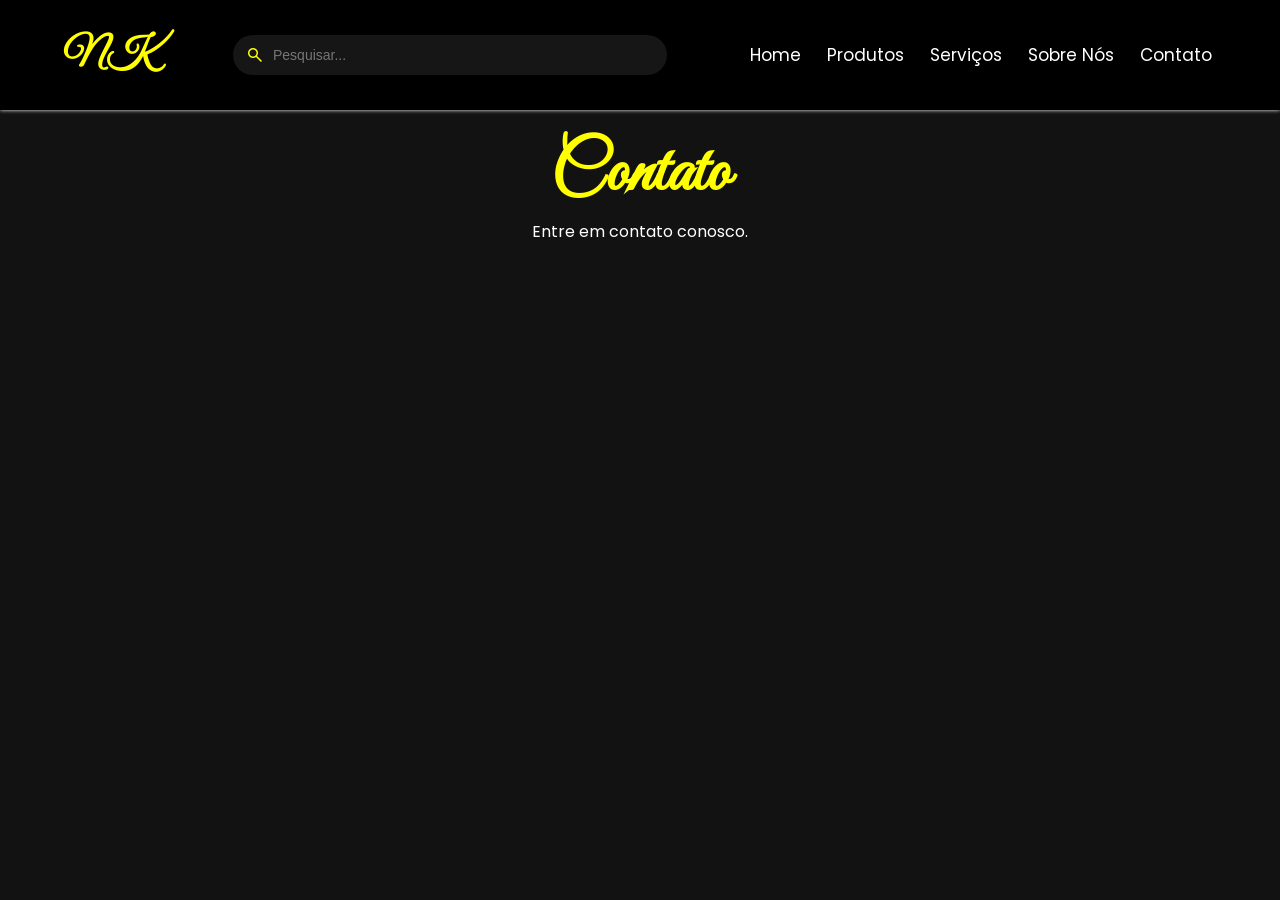
<file: pages/contato.html>
<!DOCTYPE html>
<html lang="pt-br">
<head>
    <meta charset="UTF-8">
    <meta name="viewport" content="width=device-width, initial-scale=1.0">
    <link rel="stylesheet" href="../css/styles.css">
    <title>Contato - NilKely</title>
</head>
<body>
    <header class="header">
      <nav class="navbar">
        <h1 class="logo-nk">NK</h1>

        <form class="search-bar">
          <span class="material-symbols-outlined">search</span>
          <input type="text" placeholder="Pesquisar..." />
        </form>

        <ul class="nav-links">
          <li><a href="../index.html">Home</a></li>
          <li><a href="produtos.html">Produtos</a></li>
          <li><a href="servicos.html">Serviços</a></li>
          <li><a href="sobre.html">Sobre Nós</a></li>
          <li><a href="contato.html">Contato</a></li>
        </ul>
      </nav>
    </header>

    <main>
      <h1 class="title">Contato</h1>
      <p style="text-align: center; color: white">
        Entre em contato conosco.
      </p>
    </main>

    <script src="../js/script.js"></script>
  </body>
</html>
</file>
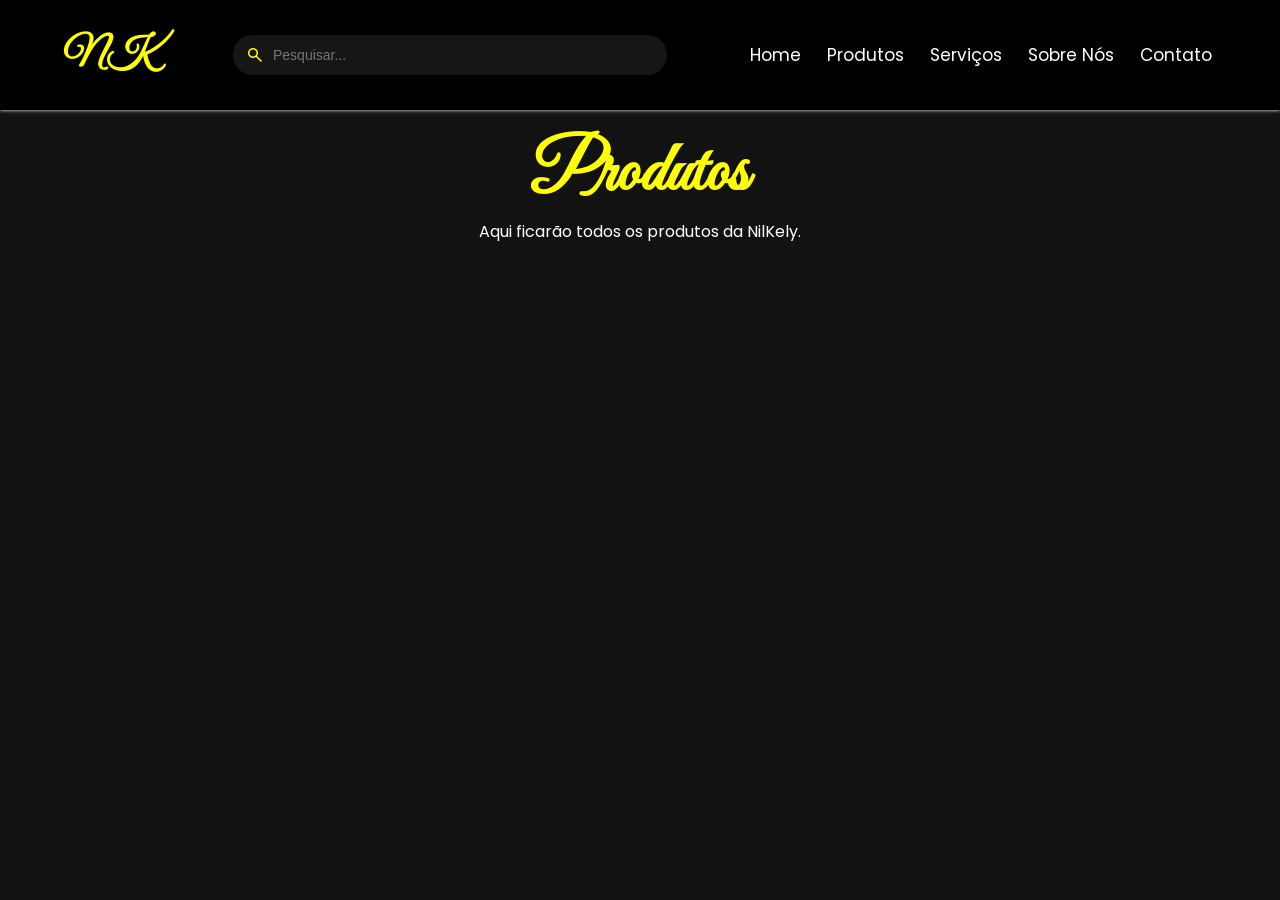
<file: pages/produtos.html>
<!doctype html>
<html lang="pt-br">
  <head>
    <meta charset="UTF-8" />
    <meta name="viewport" content="width=device-width, initial-scale=1.0" />
    <link rel="stylesheet" href="../css/styles.css" />
    <title>Produtos - NilKely</title>
  </head>

  <body>
    <header class="header">
      <nav class="navbar">
        <h1 class="logo-nk">NK</h1>

        <form class="search-bar">
          <span class="material-symbols-outlined">search</span>
          <input type="text" placeholder="Pesquisar..." />
        </form>

        <ul class="nav-links">
          <li><a href="../index.html">Home</a></li>
          <li><a href="produtos.html">Produtos</a></li>
          <li><a href="servicos.html">Serviços</a></li>
          <li><a href="sobre.html">Sobre Nós</a></li>
          <li><a href="contato.html">Contato</a></li>
        </ul>
      </nav>
    </header>

    <main>
      <h1 class="title">Produtos</h1>
      <p style="text-align: center; color: white">
        Aqui ficarão todos os produtos da NilKely.
      </p>
    </main>

    <script src="../js/script.js"></script>
  </body>
</html>
</file>
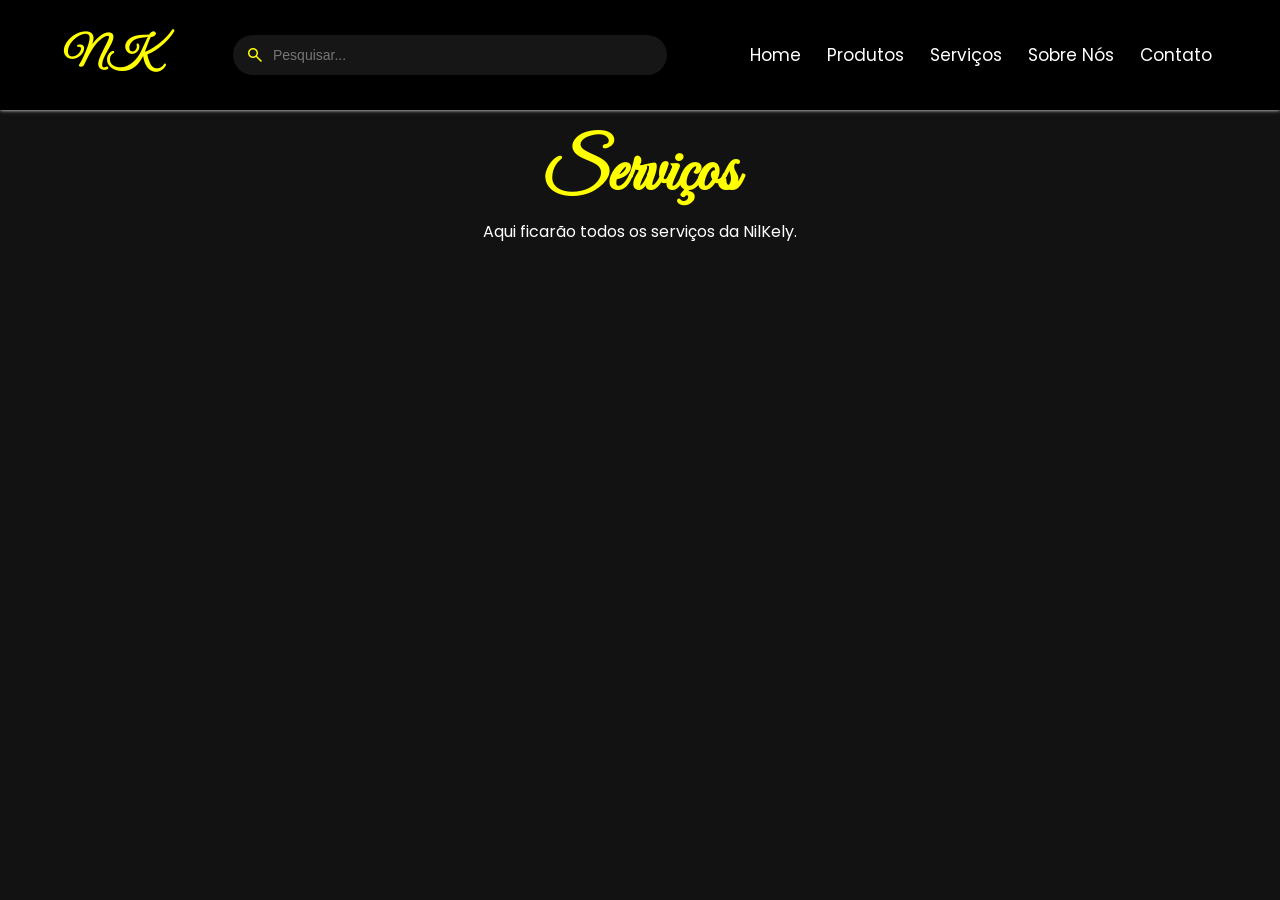
<file: pages/servicos.html>
<!doctype html>
<html lang="pt-br">
  <head>
    <meta charset="UTF-8" />
    <meta name="viewport" content="width=device-width, initial-scale=1.0" />
    <link rel="stylesheet" href="../css/styles.css" />
    <title>Serviços - Nilkely</title>
  </head>

  <body>
    <header class="header">
      <nav class="navbar">
        <h1 class="logo-nk">NK</h1>

        <form class="search-bar">
          <span class="material-symbols-outlined">search</span>
          <input type="text" placeholder="Pesquisar..." />
        </form>

        <ul class="nav-links">
          <li><a href="../index.html">Home</a></li>
          <li><a href="produtos.html">Produtos</a></li>
          <li><a href="servicos.html">Serviços</a></li>
          <li><a href="sobre.html">Sobre Nós</a></li>
          <li><a href="contato.html">Contato</a></li>
        </ul>
      </nav>
    </header>

    <main>
      <h1 class="title">Serviços</h1>
      <p style="text-align: center; color: white">
        Aqui ficarão todos os serviços da NilKely.
      </p>
    </main>

    <script src="../js/script.js"></script>
  </body>
</html>
</file>
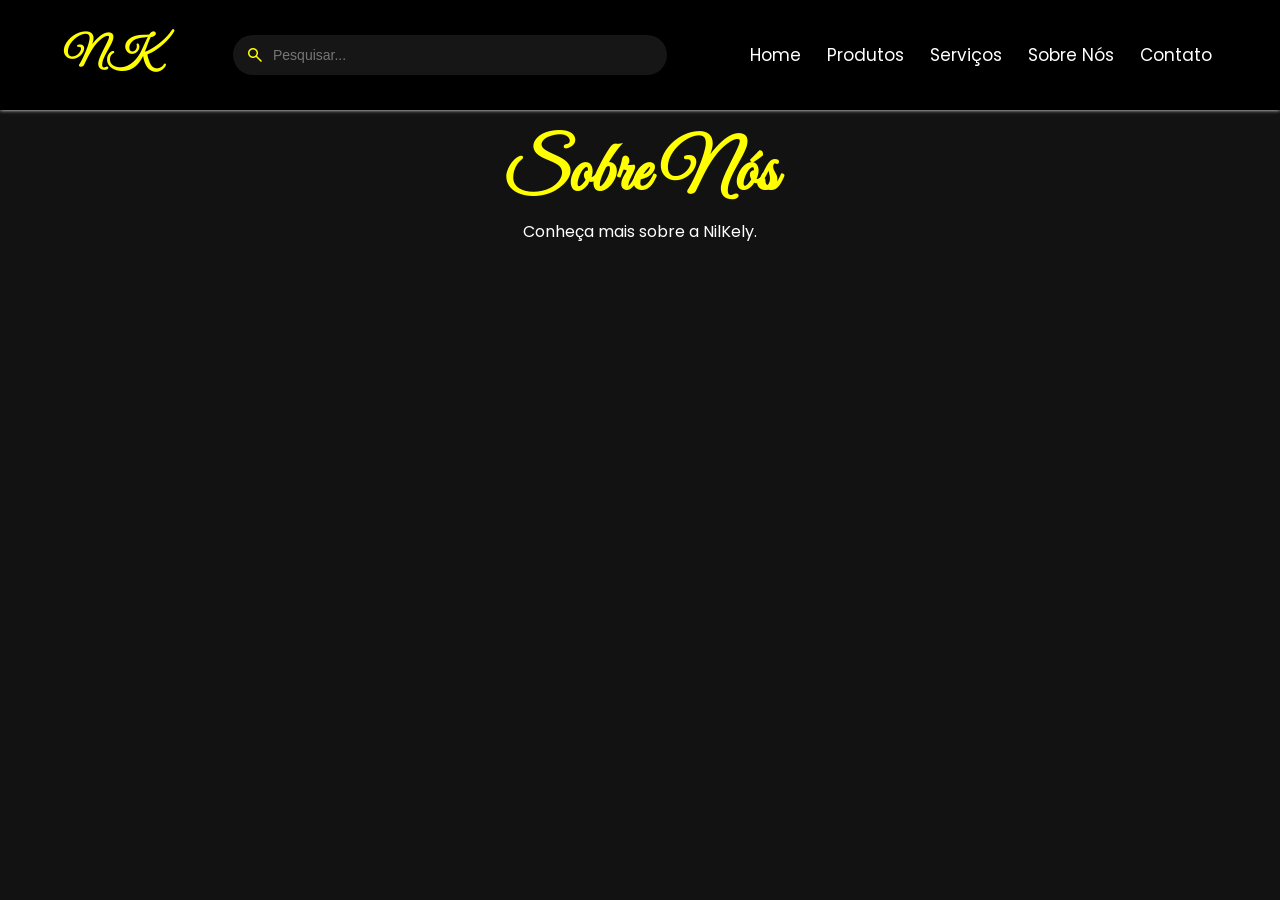
<file: pages/sobre.html>
<!doctype html>
<html lang="pt-br">
  <head>
    <meta charset="UTF-8" />
    <meta name="viewport" content="width=device-width, initial-scale=1.0" />
    <link rel="stylesheet" href="../css/styles.css" />
    <title>Sobre Nós - NilKely</title>
  </head>

  <body>
    <header class="header">
      <nav class="navbar">
        <h1 class="logo-nk">NK</h1>

        <form class="search-bar">
          <span class="material-symbols-outlined">search</span>
          <input type="text" placeholder="Pesquisar..." />
        </form>

        <ul class="nav-links">
          <li><a href="../index.html">Home</a></li>
          <li><a href="produtos.html">Produtos</a></li>
          <li><a href="servicos.html">Serviços</a></li>
          <li><a href="sobre.html">Sobre Nós</a></li>
          <li><a href="contato.html">Contato</a></li>
        </ul>
      </nav>
    </header>

    <main>
      <h1 class="title">Sobre Nós</h1>
      <p style="text-align: center; color: white">
        Conheça mais sobre a NilKely.
      </p>
    </main>

    <script src="../js/script.js"></script>
  </body>
</html>
</file>
<file: css/styles.css>
@import url("https://fonts.googleapis.com/css2?family=Poppins:ital,wght@0,100;0,200;0,300;0,400;0,500;0,600;0,700;0,800;0,900;1,100;1,200;1,300;1,400;1,500;1,600;1,700;1,800;1,900&display=swap");
@import url("https://fonts.googleapis.com/css2?family=Great+Vibes&display=swap");
@import url("https://fonts.googleapis.com/css2?family=Material+Symbols+Outlined");
* {
  margin: 0;
  padding: 0;
  box-sizing: border-box;
}
body {
  font-family: "Poppins", sans-serif;
  width: 100%;
  min-height: 100vh;
  background-color: #121212;
  overflow-x: hidden;
}
.header {
  background-color: #000;
  width: 100%;
  min-height: 110px;
  padding: 10px 0;
  display: flex;
  align-items: center;
  justify-content: center;
  box-shadow: 0 0 4px white;
}
.logo-nk {
  font-size: 40px;
  font-family: "Great Vibes", cursive;
  color: yellow;
}
.navbar {
  width: 90%;
  display: flex;
  align-items: center;
  justify-content: space-between;
  gap: 39px;
}
.search-bar {
  position: relative;
  flex: 1;
  margin: 0 40px;
}

.search-bar input {
  width: 100%;
  height: 40px;
  padding-left: 40px;
  border-radius: 20px;
  border: none;
  background-color: #161616;
  color: white;
  outline: none;
  font-size: 14px;
}
.search-bar input:focus {
  box-shadow: 0 0 6px rgba(255, 255, 0, 0.5);
}

.material-symbols-outlined {
  position: absolute;
  left: 12px;
  top: 50%;
  transform: translateY(-50%);
  color: yellow;
  font-size: 20px;
  pointer-events: none;
}
.navbar ul {
  display: flex;
  list-style: none;
  gap: 18px;
  align-items: center;
}
.navbar ul li a {
  display: inline-block;
  padding: 4px;
  color: rgb(255, 255, 255);
  text-decoration: none;
  font-size: 17px;
}
.navbar li a:hover {
  background-color: yellow;
  border-radius: 8px;
  color: black;
}
.title {
  font-family: "Great Vibes", cursive;
  font-size: 70px;
  text-align: center;
  color: yellow;
  margin: 20px 0 1px 0;
}
.subtitle {
  font-size: 18px;
  text-align: center;
  color: yellow;
}
.carrossel-container {
  position: relative;
  width: 100%;
  margin: 0 auto;
  overflow: hidden;
}
.carrossel-interno {
  display: flex;
  justify-content: center;
  align-items: center;
  transition: 3s ease-in-out;
}
.carrossel-item {
  margin: 3%;
}
.carrossel-item img {
  width: 30vw;
  height: 55vh;
  object-fit: cover;
  border-radius: 9%;
}
.carousel-indicators {
  text-align: center;
  margin-bottom: 2px;
}
.indicator {
  display: inline-block;
  width: 0.8vw;
  height: 1.5vh;
  border-radius: 50%;
  background-color: gray;
  margin: 1px;
  cursor: pointer;
  transition: background-color 0.3s;
}
.indicator.active {
  background-color: yellow;
}
.carousel-control {
  position: absolute;
  top: 50%;
  transform: translateY(-50%);
  background-color: rgba(209, 209, 2, 0.629);
  border: none;
  border-radius: 15%;
  padding: 10px;
  cursor: pointer;
  z-index: 1;
  transition: transform 0.2s ease-in-out;
}
.carousel-control:hover {
  background-color: rgba(255, 255, 0, 0.8);
  transform: scale(1.1) translateY(-50%);
}
.prev {
  left: 31%;
}
.next {
  right: 31%;
}
.box-card {
  width: 100%;
  height: 65vh;
  display: flex;
  align-items: center;
  justify-content: space-around;
}
article {
  height: 20vh;
  width: 100vw;
  display: flex;
  justify-content: end;
  align-items: center;
  flex-direction: column;
  color: yellow;
}
article h1 {
  font-size: 24pt;
}
article span {
  width: 180px;
  height: 5px;
  background-color: rgba(255, 255, 0, 0.748);
  border-radius: 12px;
}
.card {
  display: flex;
  align-items: center;
  justify-content: center;
  flex-direction: column;
  border-radius: 12px;
  gap: 40px;
  width: 15%;
  min-height: 250px;
  background-color: #3a3a3a;
  color: #fff;
  text-align: center;
  box-shadow: 0px 10px 60px #ffffff24;
}
.card:hover {
  cursor: pointer;
  transform: scale(1.05);
  transition: 100ms ease-in;
}
.box-card img {
  margin-top: 5%;
  width: 75%;
  border-radius: 12px;
}
footer {
  background-color: #000000;
  color: #fff;
  text-align: center;
  padding: 10px;
  width: 100%;
}
address {
  font-style: normal;
}

/* RESPONSIVIDADE */

@media (max-width: 1024px) {
  .navbar {
    flex-direction: column;
    gap: 20px;
  }
  .search-bar {
    width: 60%;
  }

  .box-card {
    flex-wrap: wrap;
    gap: 20px;
  }

  .card {
    width: 40%;
  }
}

@media (max-width: 768px) {
  .navbar {
    flex-direction: column;
    align-items: center;
  }

  .navbar ul {
    flex-direction: column;
    gap: 10px;
  }

  .search-bar {
    width: 80%;
    margin: 10px 0;
  }

  .logo-nk {
    font-size: 32px;
  }

  .carrossel-item img {
    width: 80vw;
    height: 40vh;
  }

  .prev {
    left: 5%;
  }

  .next {
    right: 5%;
  }

  .box-card {
    flex-direction: column;
    height: auto;
    gap: 20px;
  }

  .card {
    width: 80%;
    height: auto;
    padding: 20px;
  }

  .title {
    font-size: 50px;
  }

  .subtitle {
    font-size: 16px;
  }
}

@media (max-width: 480px) {
}

img {
  max-width: 100%;
  height: auto;
}
</file>
